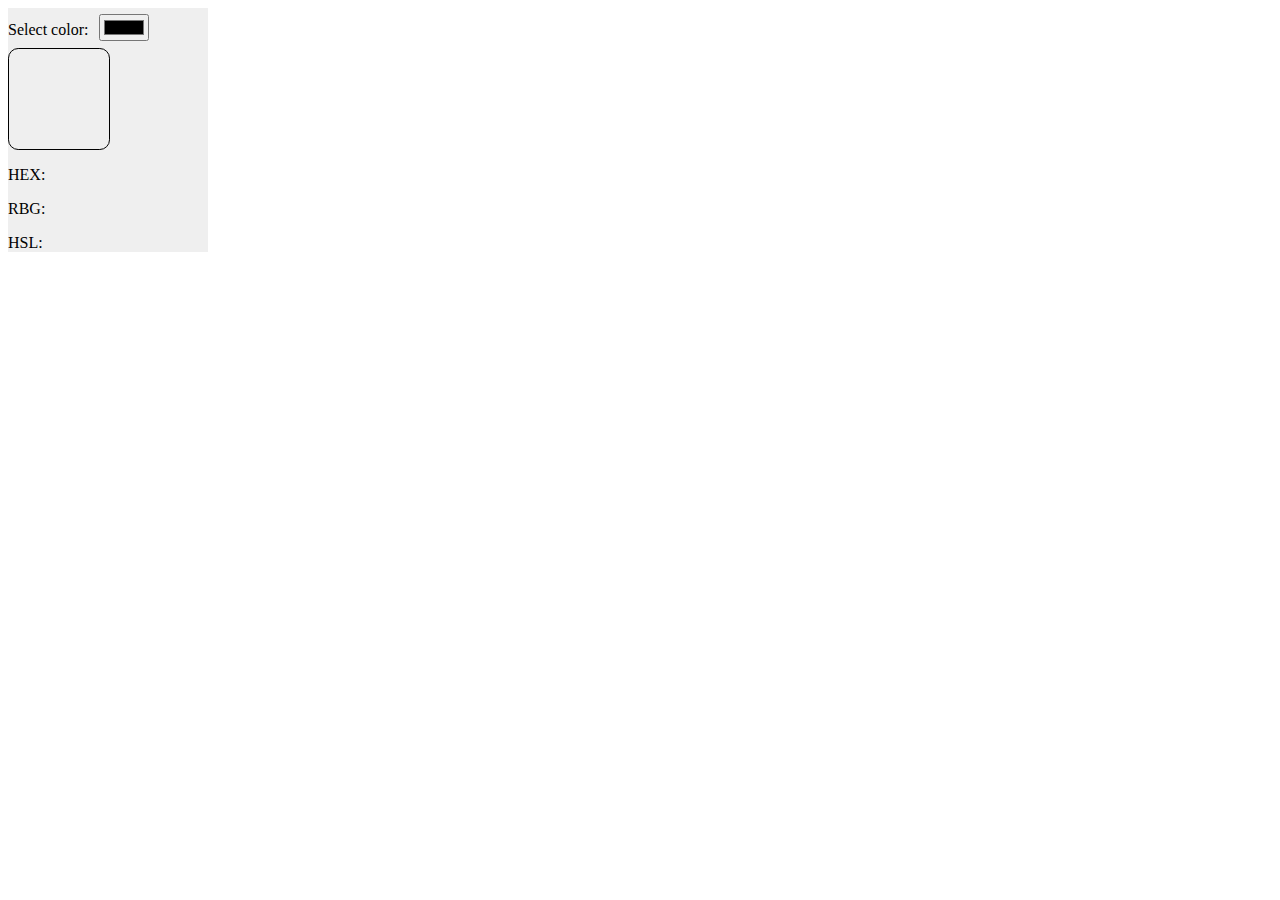
<file: index.html>
<!DOCTYPE html>
<html lang="en">
<head>
    <meta charset="UTF-8">
    <meta name="viewport" content="width=device-width, initial-scale=1.0">
    <link rel="stylesheet" href="style.css">
    <title>Document</title>
</head>

<body>
    <div class="colorWrapper">
        <label for="colorPicker">Select color: </label>
        <input id="colorPicker" type="color">

        <div class="color"></div>
        <p class="HEX">
            HEX: <span>

            </span>
        </p>
        <p class="RGB">
            RBG: <span>
                
            </span>
        </p>
        <p class="HSL">
            HSL: <span>
                
            </span>
        </p>
    </div>
    
    




    <script src="colorSelector.js"></script>
</body>
</html>
</file>
<file: style.css>
input {
    margin: .4rem;
}

.colorWrapper {
    background-color: #efefef;
    width: 200px;
}

.color {
    width: 100px;
    height: 100px;
    border-radius: 10%;
    border: 1px solid black;
}
</file>
